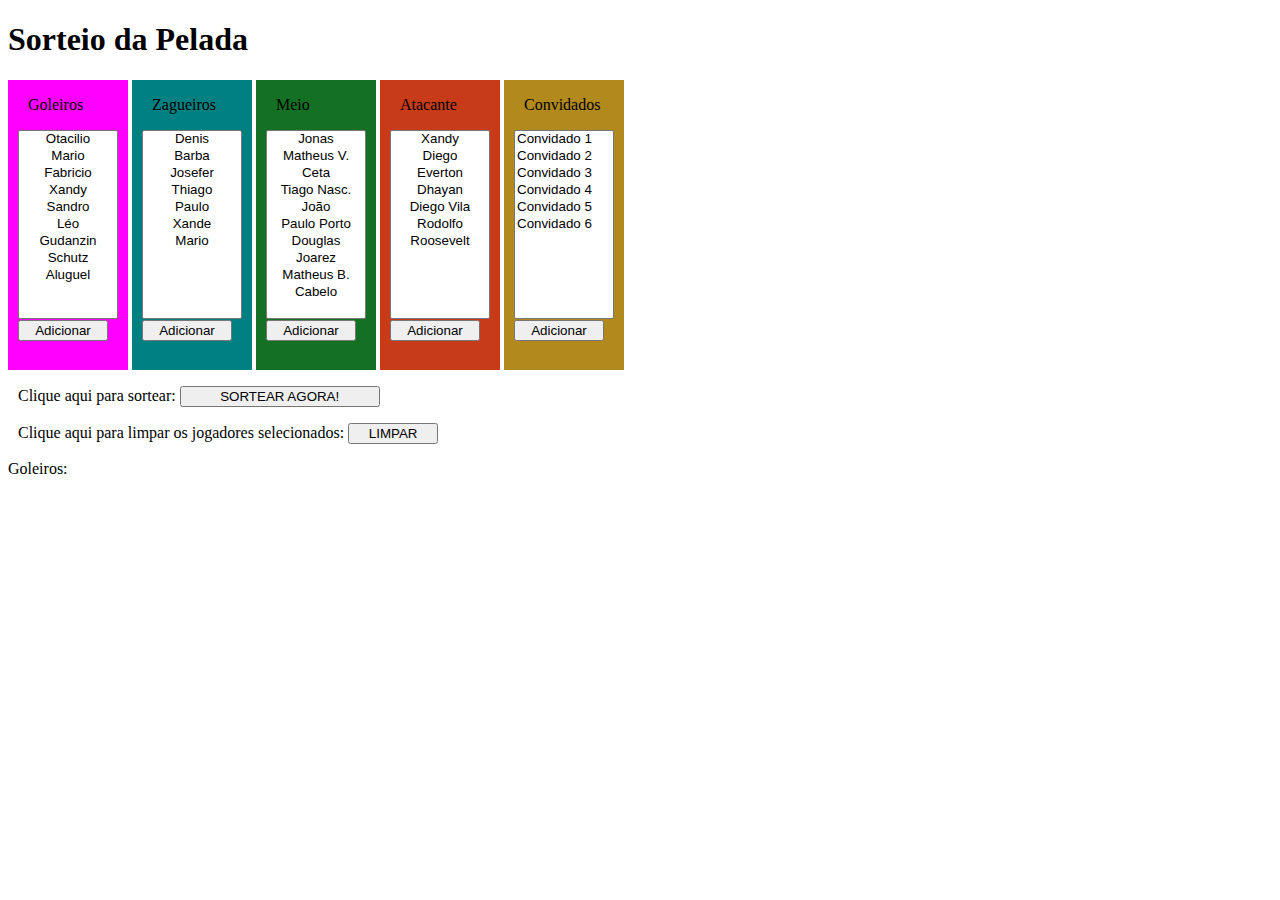
<file: index.html>
<!DOCTYPE html>
<html lang="pt-BR">
<head>
    <meta charset="UTF-8">
    <meta name="viewport" content="width=device-width, initial-scale=1.0">
    <title>Sorteio da Pelada</title>
    <link rel="stylesheet" href="style.css">
</head>
<body>
    <h1>Sorteio da Pelada</h1>
    <div id="goleiros">
        <p>Goleiros</p>
        <select name="Goleiros" id='gol' size="11">
            <option value="otacilio">Otacilio</option>
            <option value="mario">Mario</option>
            <option value="fabricio">Fabricio</option>
            <option value="xandy">Xandy</option>
            <option value="sandro">Sandro</option>
            <option value="leo">Léo</option>
            <option value="gudan">Gudanzin</option>
            <option value="schutz">Schutz</option>
            <option value="aluguel">Aluguel</option> 
            <input type="button" value="Adicionar" onclick="addGoleiro()">        
        </select><br><br>
    </div>
    <div id="zagueiros">
        <p>Zagueiros</p>
        <select name="zaga" id='zaga' size="11">
            <option value="denis">Denis</option>
            <option value="barba">Barba</option>
            <option value="josefer">Josefer</option>
            <option value="thiago">Thiago</option>
            <option value="paulo">Paulo</option>
            <option value="Xande">Xande</option>  
            <option value="mario">Mario</option>    
            <input type="submit" value="Adicionar" onclick="addZagueiro()">  
        </select><br><br>
        
    </div>
    <div id="meias">
        <p>Meio</p>
        <select name="meio" id='meio' size="11">
            <option value="jonas">Jonas</option>
            <option value="matheus">Matheus V.</option>
            <option value="ceta">Ceta</option>
            <option value="tiago">Tiago Nasc.</option>
            <option value="joao">João</option>
            <option value="paulop">Paulo Porto</option>
            <option value="douglas">Douglas</option>
            <option value="joarez">Joarez</option>
            <option value="matheusb">Matheus B.</option>
            <option value="cabelo">Cabelo</option>
            <input type="submit" value="Adicionar" onclick="addMeias()">
        </select><br><br>
        
    </div>
    <div id="atacante">
        <p>Atacante</p>
        <select name="ataque" id='ataque' size="11">
            <option value="xandy">Xandy</option>
            <option value="diego">Diego</option>
            <option value="everton">Everton</option>
            <option value="dhayan">Dhayan</option>
            <option value="deigov">Diego Vila</option>
            <option value="rodolfo">Rodolfo</option>  
            <option value="roosevelt">Roosevelt</option>
            <input type="submit" value="Adicionar" onclick="addAtaque()">     
        </select><br><br>
    </div>
    <div id="convidado">
        <p>Convidados</p>
        <select name="convite" id='convite' size="11">
            <option value="convidado1">Convidado 1</option>
            <option value="convidado2">Convidado 2</option>
            <option value="convidado3">Convidado 3</option>
            <option value="convidado4">Convidado 4</option>
            <option value="convidado5">Convidado 5</option>
            <option value="convidado6">Convidado 6</option>
            <input type="submit" value="Adicionar" onclick="addConvidado()">
        </select><br><br>
    </div>
        <p>Clique aqui para sortear:  <input type="button" value="SORTEAR AGORA!" id="sortear"></p>
        <p>Clique aqui para limpar os jogadores selecionados:  <input type="button" value="LIMPAR" id="limpar" onclick="limpar()"></p>
    <div id="sel">

    </div>
        <script src="script.js"></script>
</body>
</html>
</file>
<file: style.css>
div {
    width: 110px;
    height: 290px;
    display:inline-block
}
#goleiros {
    background-color: magenta;
    padding-left: 10px;
}
select#gol{
    width: 100px;
    text-align: center;
}

#zagueiros {
    background-color: teal;
    padding-left: 10px;
}
select#zaga{
    width: 100px;
    text-align: center;
}
#meias {
    background-color: rgb(20, 112, 35);
    padding-left: 10px;
}
select#meio{
    width: 100px;
    text-align: center;
}
#atacante {
    background-color: rgb(199, 59, 24);
    padding-left: 10px;
}
select#ataque{
    width: 100px;
    text-align: center;
}
#convidado {
    background-color: rgb(177, 137, 28);
    padding-left: 10px;
}
select#convite{
    width: 100px;
   
}
p{
   padding-left: 10px;
}
input{
    width: 90px;
}
input#sortear{
    width:200px;
}
</file>
